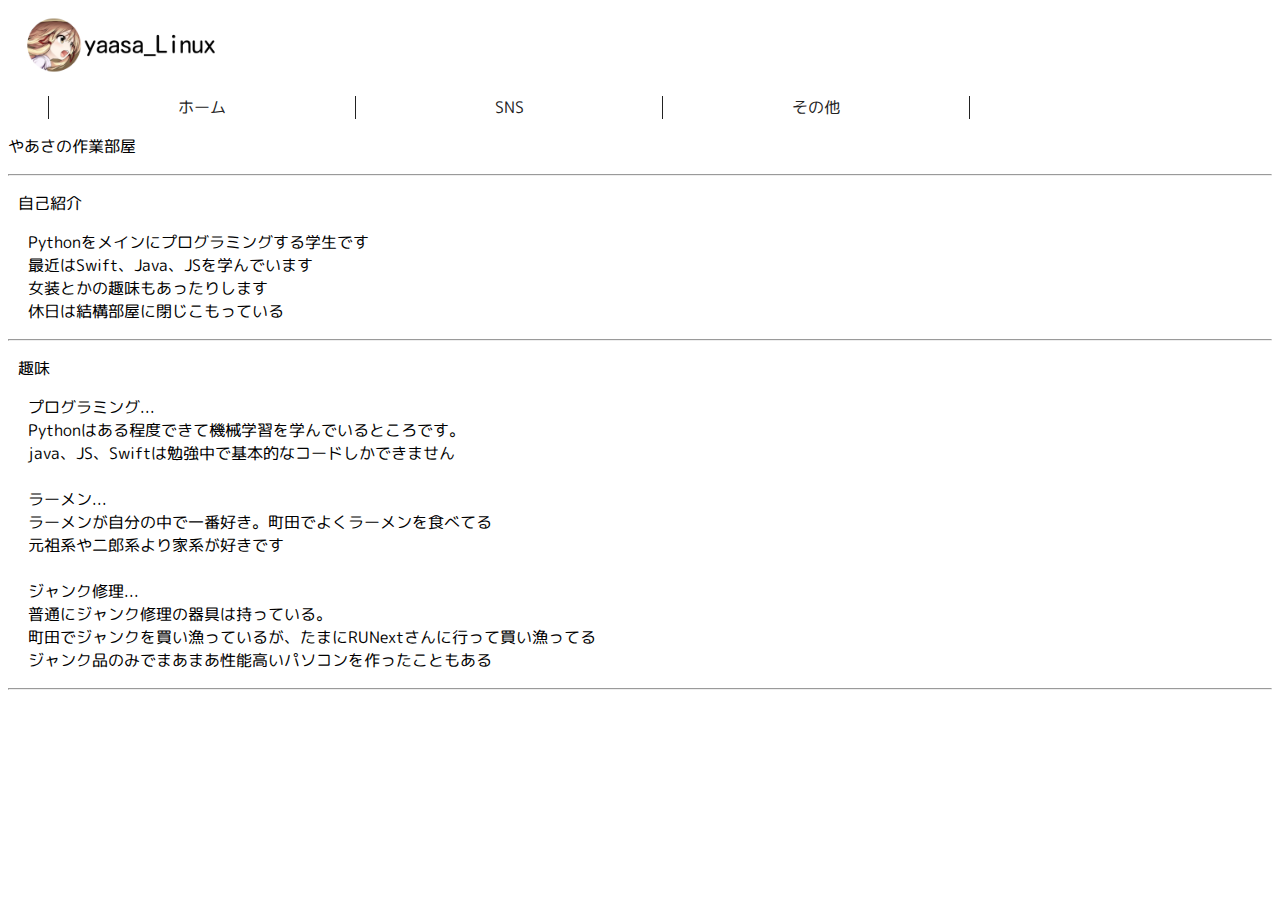
<file: index.html>
<!DOCTYPE html>
<html lang="ja">
<head>
    <meta charset="UTF-8">
    <title>やあさの作業部屋</title>
    <link rel="stylesheet" href="style.css">
</head>
<body>
    <header id="header">
        <p class="logo">
            <a href="#"><img src="images/logo.png"></a>
        </p>
        <nav>
            <ul class="gnavi">
                <li><a href="index.html">ホーム</a></li>
                <li><a href="SNS/index.html">SNS</a></li>
                <li><a href="other/index.html">その他</a></li>
            </ul>
        </nav>
    </header>
    <main>
        <p>やあさの作業部屋</p>
        <hr>
        <p class="title">自己紹介</p>
        <p class="description">
            Pythonをメインにプログラミングする学生です<br>
            最近はSwift、Java、JSを学んでいます<br>
            女装とかの趣味もあったりします<br>
            休日は結構部屋に閉じこもっている
        </p>
        <hr>
        <p class="title">趣味</p>
        <p class="description">
            プログラミング...<br>
            Pythonはある程度できて機械学習を学んでいるところです。<br>
            java、JS、Swiftは勉強中で基本的なコードしかできません<br>
            <br>
            ラーメン...<br>
            ラーメンが自分の中で一番好き。町田でよくラーメンを食べてる<br>
            元祖系や二郎系より家系が好きです<br>
            <br>
            ジャンク修理...<br>
            普通にジャンク修理の器具は持っている。<br>
            町田でジャンクを買い漁っているが、たまにRUNextさんに行って買い漁ってる<br>
            ジャンク品のみでまあまあ性能高いパソコンを作ったこともある<br>
        </p>
        <hr>
    </main>
</body>
</html>
</file>
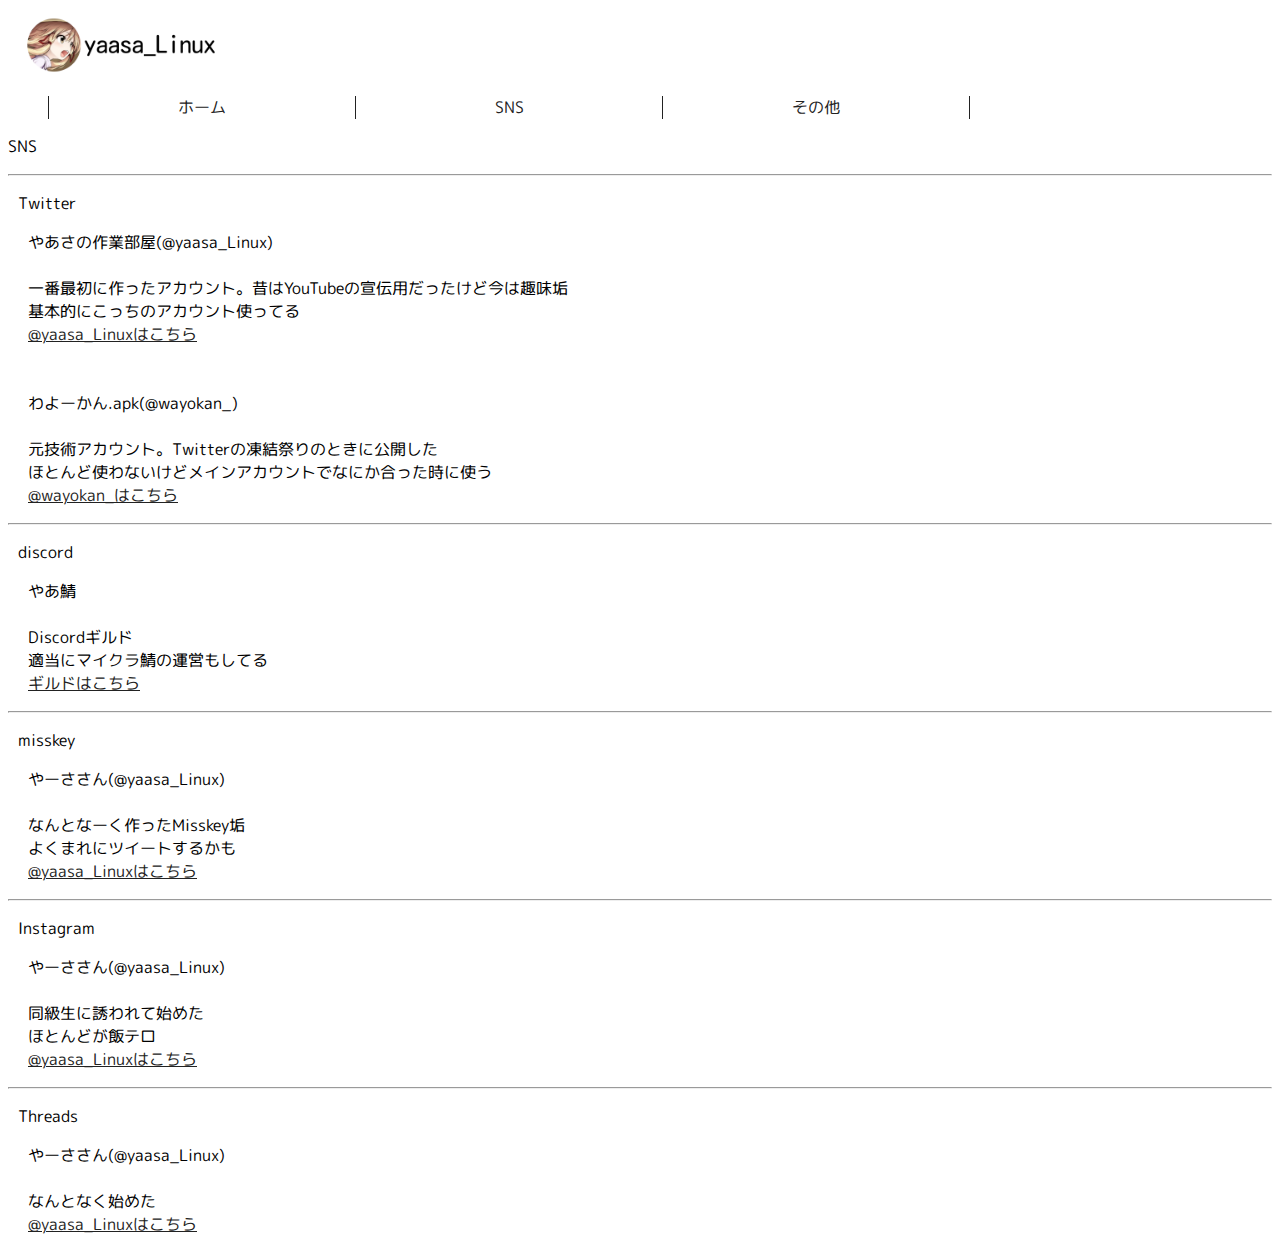
<file: SNS/index.html>
<!DOCTYPE html>
<html lang="ja">
<head>
    <meta charset="UTF-8">
    <title>やあさの作業部屋</title>
    <link rel="stylesheet" href="../style.css">
</head>
<body>
    <header id="header">
        <p class="logo">
            <a href="#"><img src="../images/logo.png"></a>
        </p>
        <nav>
            <ul class="gnavi">
                <li><a href="../index.html">ホーム</a></li>
                <li><a href="index.html">SNS</a></li>
                <li><a href="../other/index.html">その他</a></li>
            </ul>
        </nav>
    </header>
    <main>
        <p>SNS</p>
        <hr>
        <article>
            <p class="title">Twitter</p>
            <p class="description">
                やあさの作業部屋(@yaasa_Linux)<br>
                <br>
                一番最初に作ったアカウント。昔はYouTubeの宣伝用だったけど今は趣味垢<br>
                基本的にこっちのアカウント使ってる<br>
                <a href="https://twitter.com/yaasa_Linux">@yaasa_Linuxはこちら</a><br>
                <br>
                <br>
                わよーかん.apk(@wayokan_)<br>
                <br>
                元技術アカウント。Twitterの凍結祭りのときに公開した<br>
                ほとんど使わないけどメインアカウントでなにか合った時に使う<br>
                <a href="https://twitter.com/wayokan_">@wayokan_はこちら</a>
            </p>
        </article>
        <hr>
        <article>
            <p class="title">discord</p>
            <p class="description">
                やあ鯖<br>
                <br>
                Discordギルド<br>
                適当にマイクラ鯖の運営もしてる<br>
                <a href="https://discord.gg/BPTcDYMn3k">ギルドはこちら</a>
            </p>
        </article>
        <hr>
        <article>
            <p class="title">misskey</p>
            <p class="description">
                やーささん(@yaasa_Linux)<br>
                <br>
                なんとなーく作ったMisskey垢<br>
                よくまれにツイートするかも<br>
                <a href="https://misskey.io/@yaasa_Linux">@yaasa_Linuxはこちら</a>
            </p>
        </article>
        <hr>
        <article>
            <p class="title">Instagram</p>
            <p class="description">
                やーささん(@yaasa_Linux)<br>
                <br>
                同級生に誘われて始めた<br>
                ほとんどが飯テロ<br>
                <a href="https://www.instagram.com/yaasa_linux/">@yaasa_Linuxはこちら</a>
            </p>
        </article>
        <hr>
        <article>
            <p class="title">Threads</p>
            <p class="description">
                やーささん(@yaasa_Linux)<br>
                <br>
                なんとなく始めた<br>
                <a href="https://www.threads.net/@yaasa_linux">@yaasa_Linuxはこちら</a>
            </p>
        </article>
    </main>
</body>
</html>
</file>
<file: style.css>
@import url('https://fonts.googleapis.com/css?family=M+PLUS+Rounded+1c');
body {
    font-family: 'M PLUS Rounded 1c', sans-serif;
}
.flex {
    display: flex;
    justify-content: space-between;
}
li {
    list-style: none;
}
a {
    color: #222;
}
.logo img {
    margin-left: 15px;
    width: 200px;
    height: auto;
}
.gnavi {
    display: flex;
    margin-top: 10px;
}
.gnavi li {
    border-left: 1px solid #222;
    width: 25%;
    text-align: center;
    transition-duration: 0.3s;
}
.gnavi li:last-child {
    border-right: 1px solid #222;
}
.gnavi li:hover {
    background-color: #ccc;
}
.gnavi li a {
    text-decoration: none;
    display: block;
}
.title {
    margin-left: 10px;
}
.description {
    margin-left: 20px;
}
</file>
